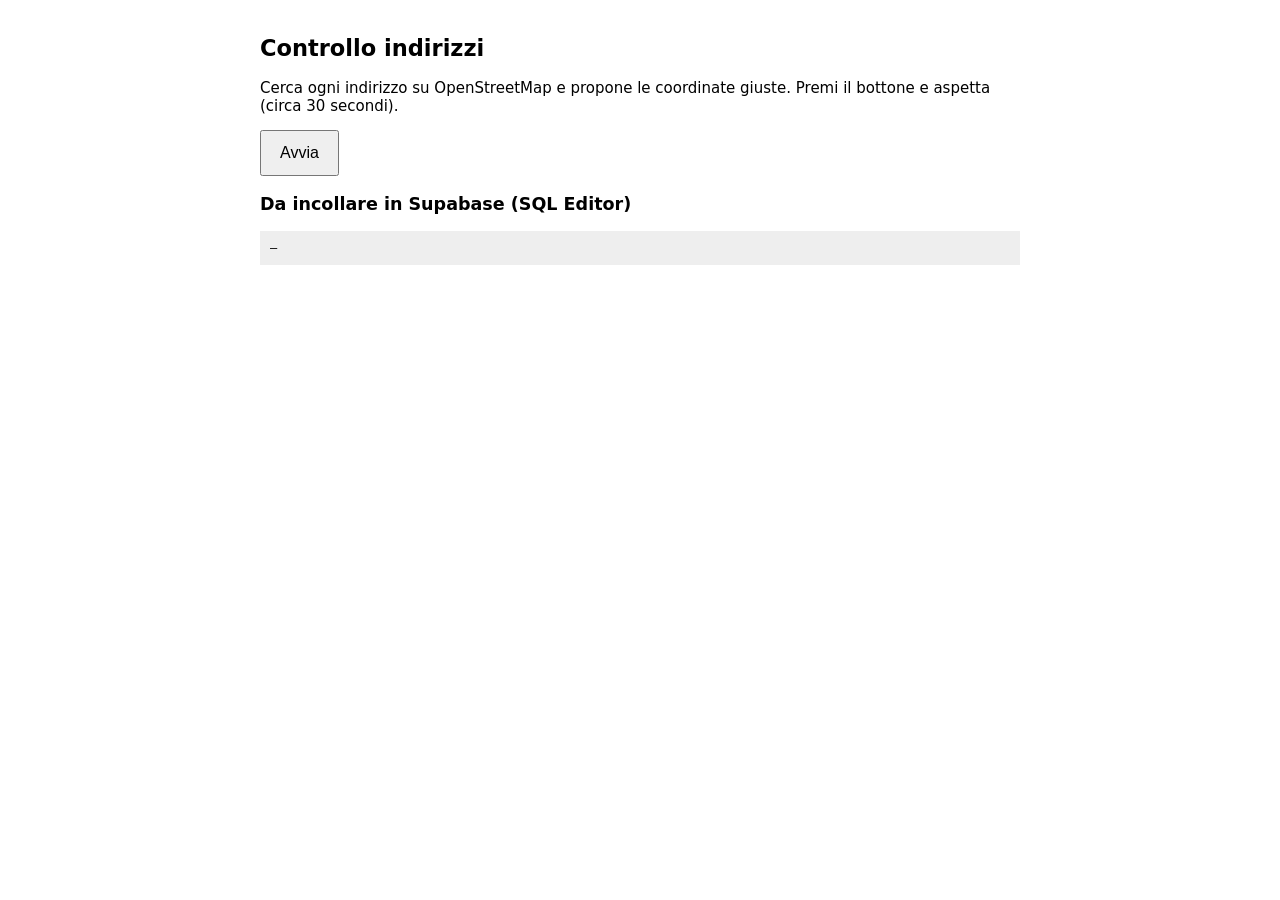
<file: geocode.html>
<!doctype html><html lang="it"><head><meta charset="utf-8"><meta name="viewport" content="width=device-width,initial-scale=1"><title>Controllo indirizzi</title>
<style>body{font:15px system-ui;max-width:760px;margin:0 auto;padding:16px}pre{background:#eee;padding:10px;overflow:auto;white-space:pre-wrap;font-size:12px}.ok{color:#176}.no{color:#a33}button{font-size:16px;padding:12px 18px}</style></head><body>
<h2>Controllo indirizzi</h2><p>Cerca ogni indirizzo su OpenStreetMap e propone le coordinate giuste. Premi il bottone e aspetta (circa 30 secondi).</p>
<button id="go">Avvia</button><div id="out"></div><h3>Da incollare in Supabase (SQL Editor)</h3><pre id="sql">—</pre>
<script>
var out=document.getElementById('out'),sql=[];
function sleep(ms){return new Promise(function(r){setTimeout(r,ms)})}
document.getElementById('go').onclick=async function(){
 var vs=await (await fetch('venues.json')).json();
 for(var v of vs){
  var q=v.address.replace(/, Milano$/,'')+(/Milano/.test(v.address)?', Milano':'');
  var p=document.createElement('p');p.textContent=v.name+': cerco…';out.appendChild(p);
  try{
   var r=await (await fetch('https://nominatim.openstreetmap.org/search?format=json&limit=1&countrycodes=it&q='+encodeURIComponent(q))).json();
   if(r.length){var lat=(+r[0].lat).toFixed(6),lon=(+r[0].lon).toFixed(6);
    p.className='ok';p.textContent=v.name+' → '+lat+', '+lon+'  ('+r[0].display_name.slice(0,70)+')';
    sql.push("update public.venues set lat="+lat+", lon="+lon+", approx=false where id='"+v.id+"';");}
   else{p.className='no';p.textContent=v.name+': indirizzo non trovato ('+q+')';}
  }catch(e){p.className='no';p.textContent=v.name+': errore di rete';}
  document.getElementById('sql').textContent=sql.join('\n');
  await sleep(1200);
 }
};
</script></body></html>
</file>
